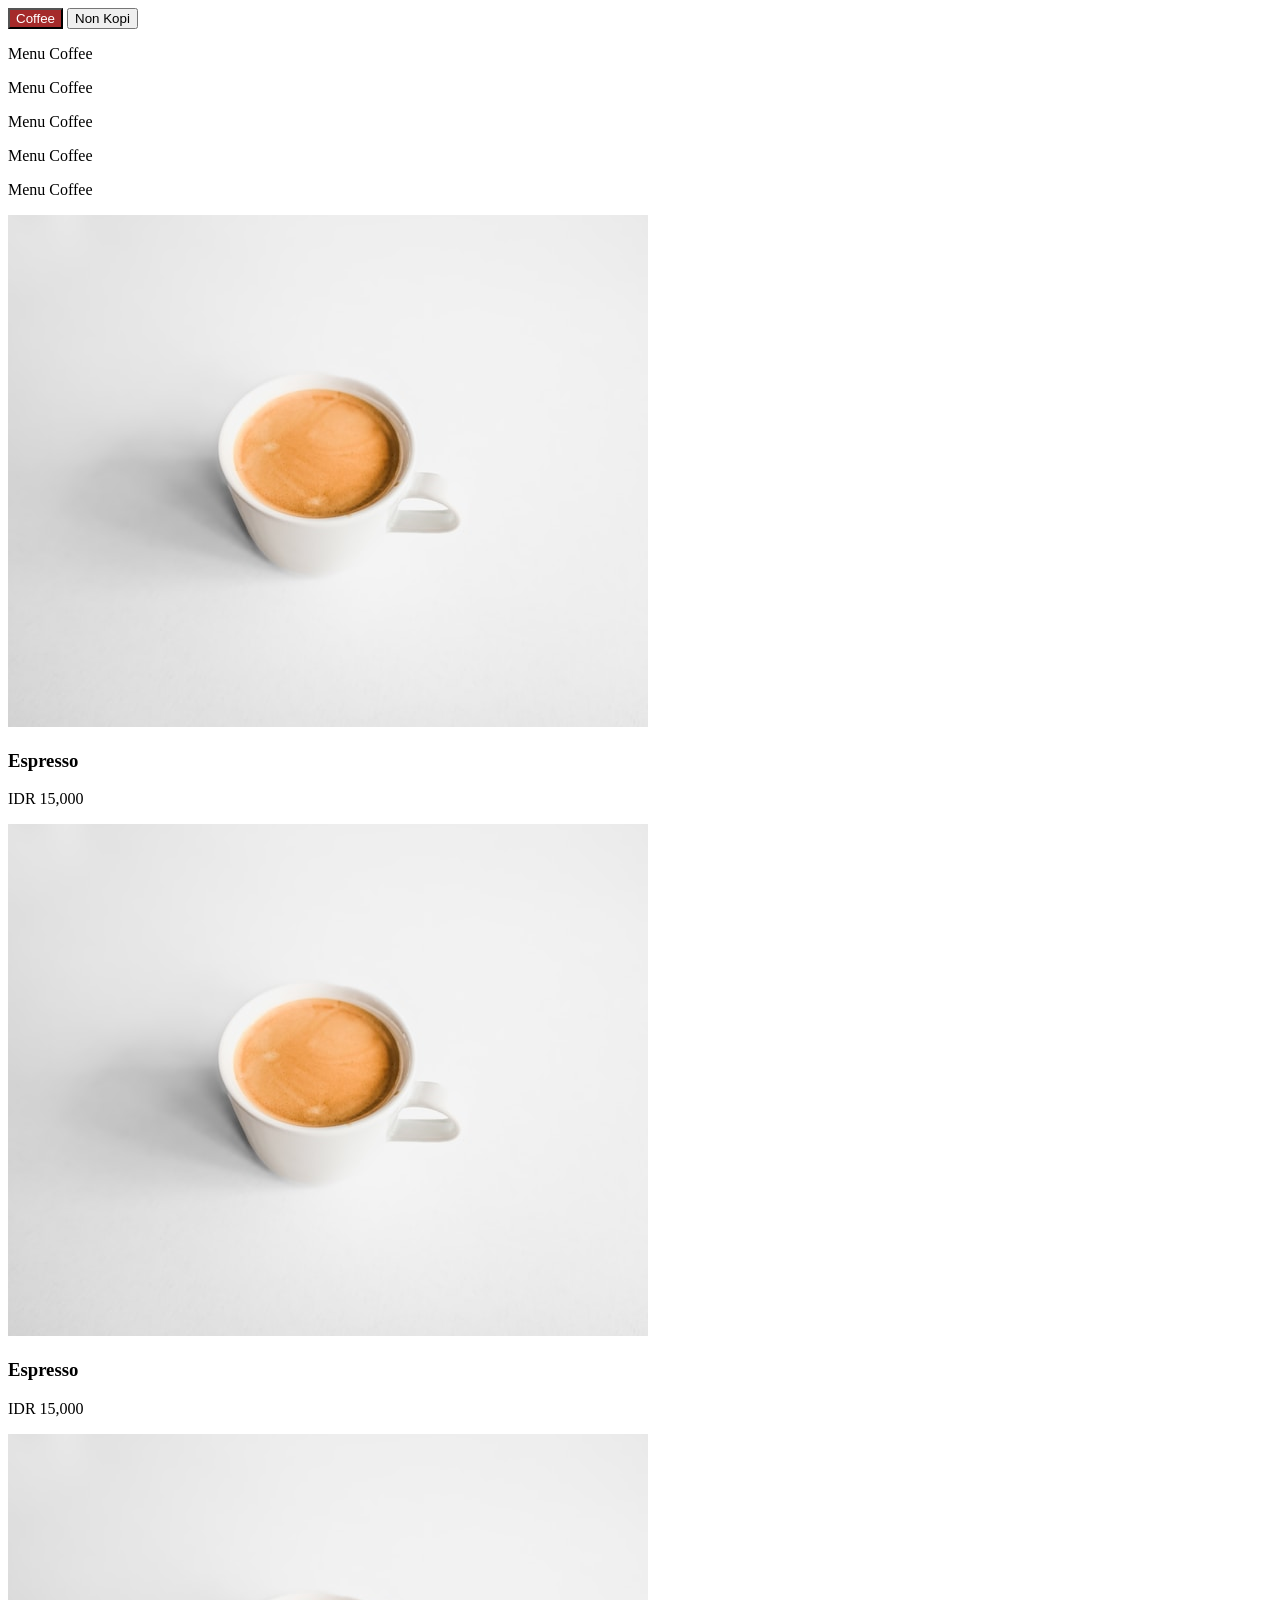
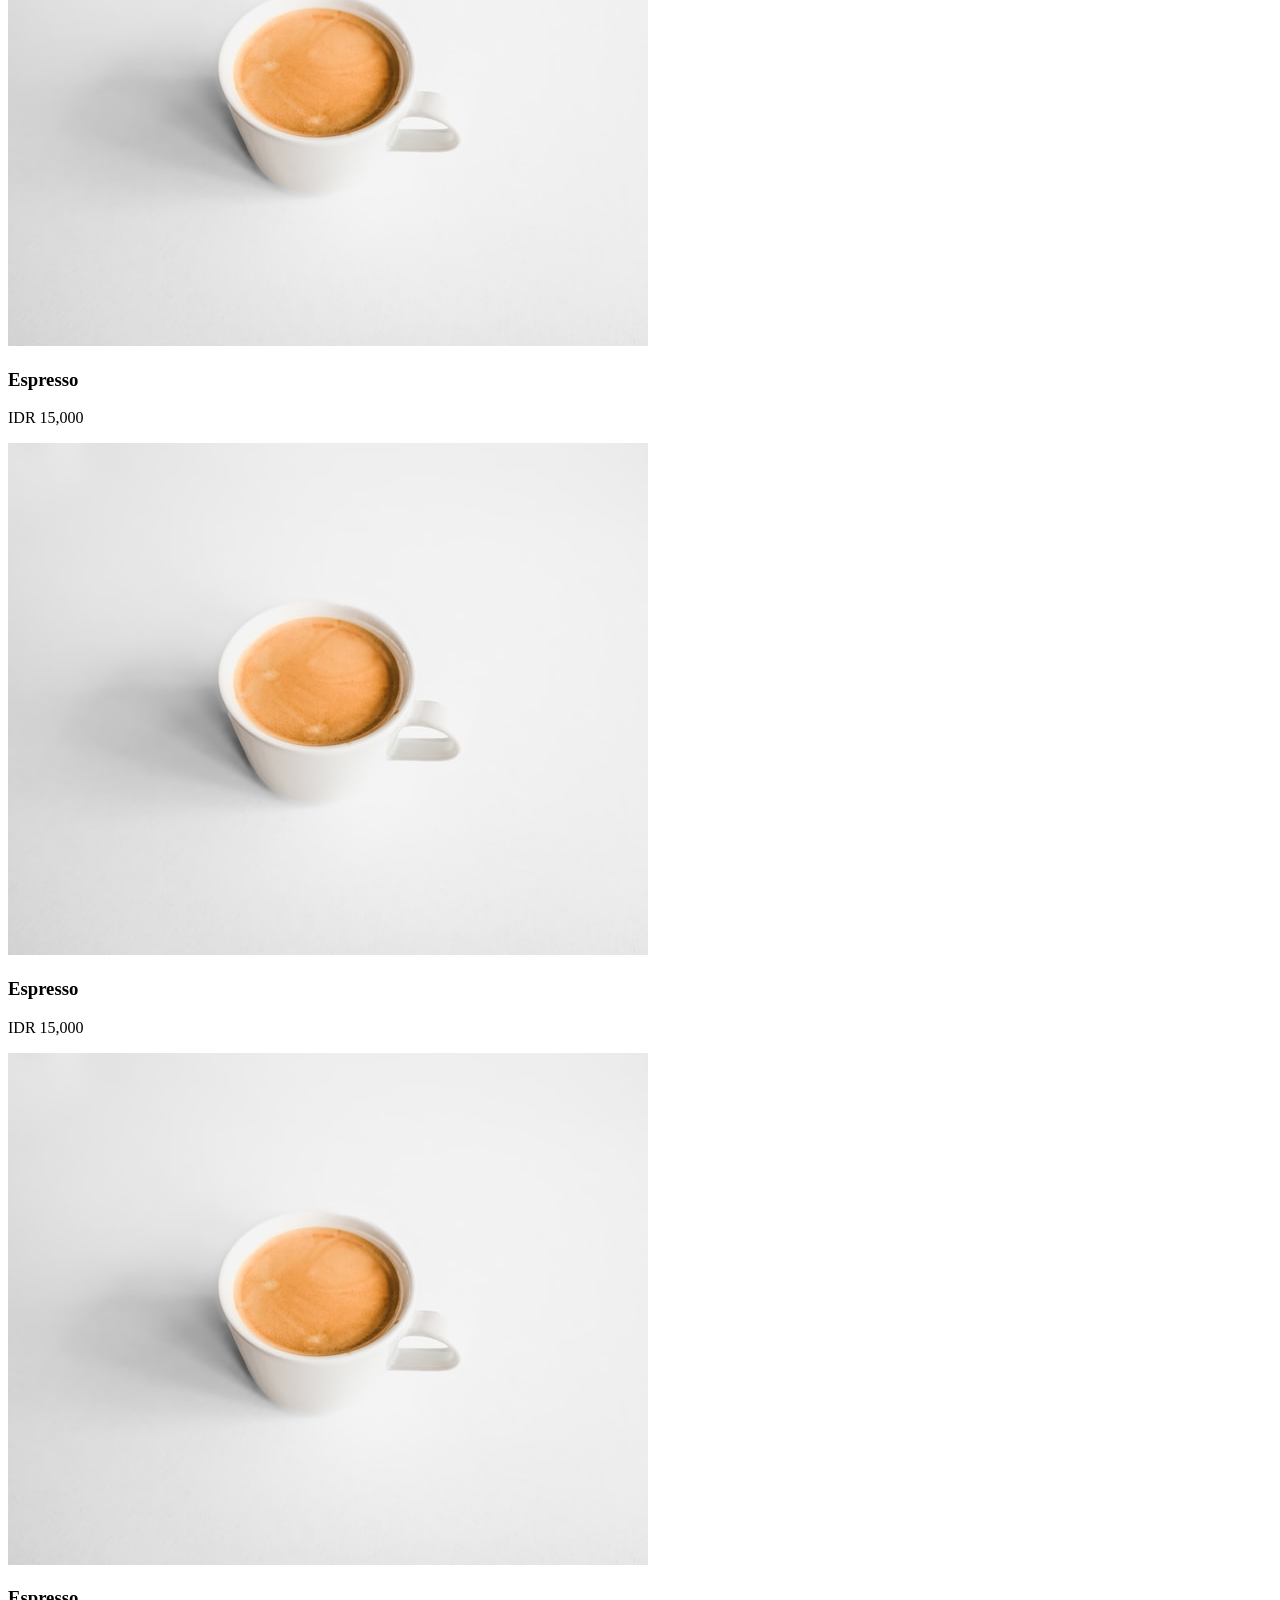
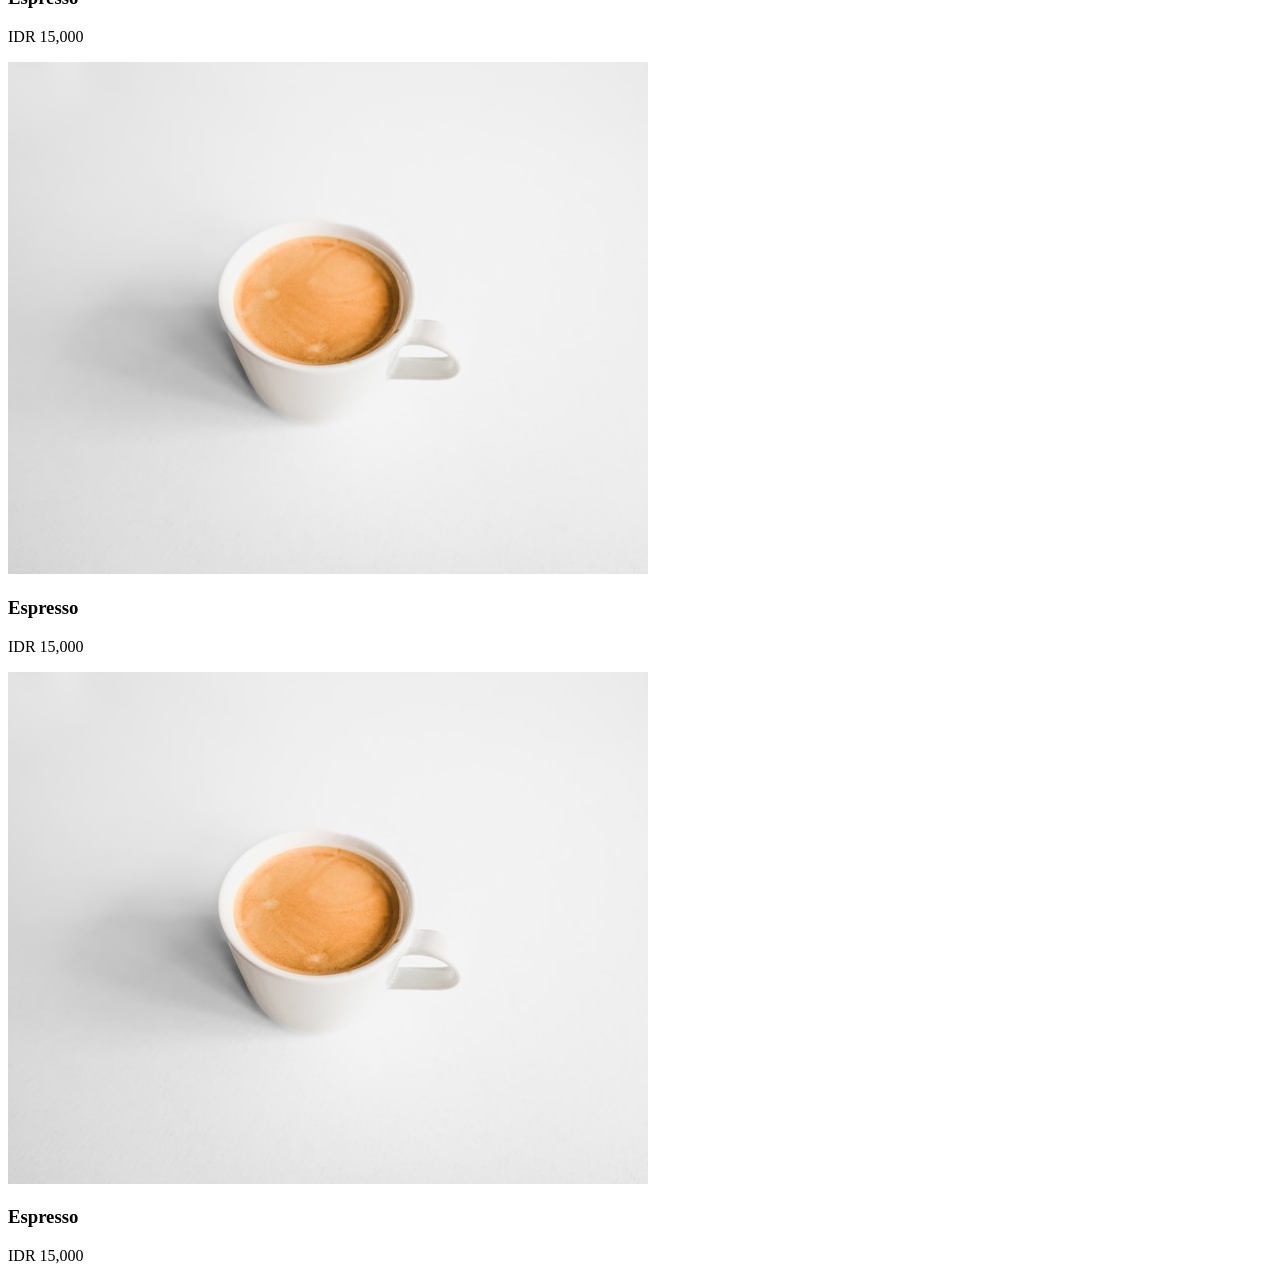
<file: tes.html>
<!DOCTYPE html>
<html lang="id">
  <head>
    <meta charset="UTF-8" />
    <title>Menu</title>
    <link rel="stylesheet" href="tes.css" />
  </head>
  <body>
    <div class="menu-wrapper">
      <button class="category-btn active" data-target="coffee">Coffee</button>
      <button class="category-btn" data-target="non-coffee">Non Kopi</button>

      <div class="menu-card show" id="coffee">
        <p>Menu Coffee</p>
        <p>Menu Coffee</p>
        <p>Menu Coffee</p>
        <p>Menu Coffee</p>
        <p>Menu Coffee</p>
      </div>

      <div class="menu-card" id="non-coffee">
        <p>Menu Non Coffee</p>
      </div>
    </div>

    <div class="row">
      <div class="menu-card show" id="coffee">
        <div class="menu-items">
          <img src="img/menu1.jpg" alt="menu1" class="menu-card-img" />
          <h3 class="menu-card-title">Espresso</h3>
          <p class="menu-card-price">IDR 15,000</p>
        </div>
        <div class="menu-items">
          <img src="img/menu1.jpg" alt="menu1" class="menu-card-img" />
          <h3 class="menu-card-title">Espresso</h3>
          <p class="menu-card-price">IDR 15,000</p>
        </div>
        <div class="menu-items">
          <img src="img/menu1.jpg" alt="menu1" class="menu-card-img" />
          <h3 class="menu-card-title">Espresso</h3>
          <p class="menu-card-price">IDR 15,000</p>
        </div>
        <div class="menu-items">
          <img src="img/menu1.jpg" alt="menu1" class="menu-card-img" />
          <h3 class="menu-card-title">Espresso</h3>
          <p class="menu-card-price">IDR 15,000</p>
        </div>
        <div class="menu-items">
          <img src="img/menu1.jpg" alt="menu1" class="menu-card-img" />
          <h3 class="menu-card-title">Espresso</h3>
          <p class="menu-card-price">IDR 15,000</p>
        </div>
        <div class="menu-items">
          <img src="img/menu1.jpg" alt="menu1" class="menu-card-img" />
          <h3 class="menu-card-title">Espresso</h3>
          <p class="menu-card-price">IDR 15,000</p>
        </div>
        <div class="menu-items">
          <img src="img/menu1.jpg" alt="menu1" class="menu-card-img" />
          <h3 class="menu-card-title">Espresso</h3>
          <p class="menu-card-price">IDR 15,000</p>
        </div>
      </div>

      <div class="menu-card" id="non-coffee">
        <div class="menu-items">
          <img src="img/menu3.jpg" alt="menu1" class="menu-card-img" />
          <h3 class="menu-card-title">Espresso</h3>
          <p class="menu-card-price">IDR 15,000</p>
        </div>
        <div class="menu-items">
          <img src="img/menu3.jpg" alt="menu1" class="menu-card-img" />
          <h3 class="menu-card-title">Espresso</h3>
          <p class="menu-card-price">IDR 15,000</p>
        </div>
        <div class="menu-items">
          <img src="img/menu3.jpg" alt="menu1" class="menu-card-img" />
          <h3 class="menu-card-title">Espresso</h3>
          <p class="menu-card-price">IDR 15,000</p>
        </div>
        <div class="menu-items">
          <img src="img/menu3.jpg" alt="menu1" class="menu-card-img" />
          <h3 class="menu-card-title">Espresso</h3>
          <p class="menu-card-price">IDR 15,000</p>
        </div>
        <div class="menu-items">
          <img src="img/menu3.jpg" alt="menu1" class="menu-card-img" />
          <h3 class="menu-card-title">Espresso</h3>
          <p class="menu-card-price">IDR 15,000</p>
        </div>
        <div class="menu-items">
          <img src="img/menu3.jpg" alt="menu1" class="menu-card-img" />
          <h3 class="menu-card-title">Espresso</h3>
          <p class="menu-card-price">IDR 15,000</p>
        </div>
        <div class="menu-items">
          <img src="img/menu3.jpg" alt="menu1" class="menu-card-img" />
          <h3 class="menu-card-title">Espresso</h3>
          <p class="menu-card-price">IDR 15,000</p>
        </div>
      </div>

      <div id="pagination" class="pagination"></div>
    </div>

    <!-- PENTING: di bawah -->
    <script src="tes.js"></script>
  </body>
</html>
</file>
<file: tes.css>
.menu-card {
    display: none;
}

.menu-card.show {
    display: block;
}

.category-btn.active {
    background: brown;
    color: white;
}

.pagination {
    margin-top: 20px;
    text-align: center;
}

.pagination button {
    margin: 0 5px;
    padding: 6px 12px;
    border: none;
    background: #ddd;
    cursor: pointer;
}

.pagination button.active {
    background: #333;
    color: #fff;
}
</file>
